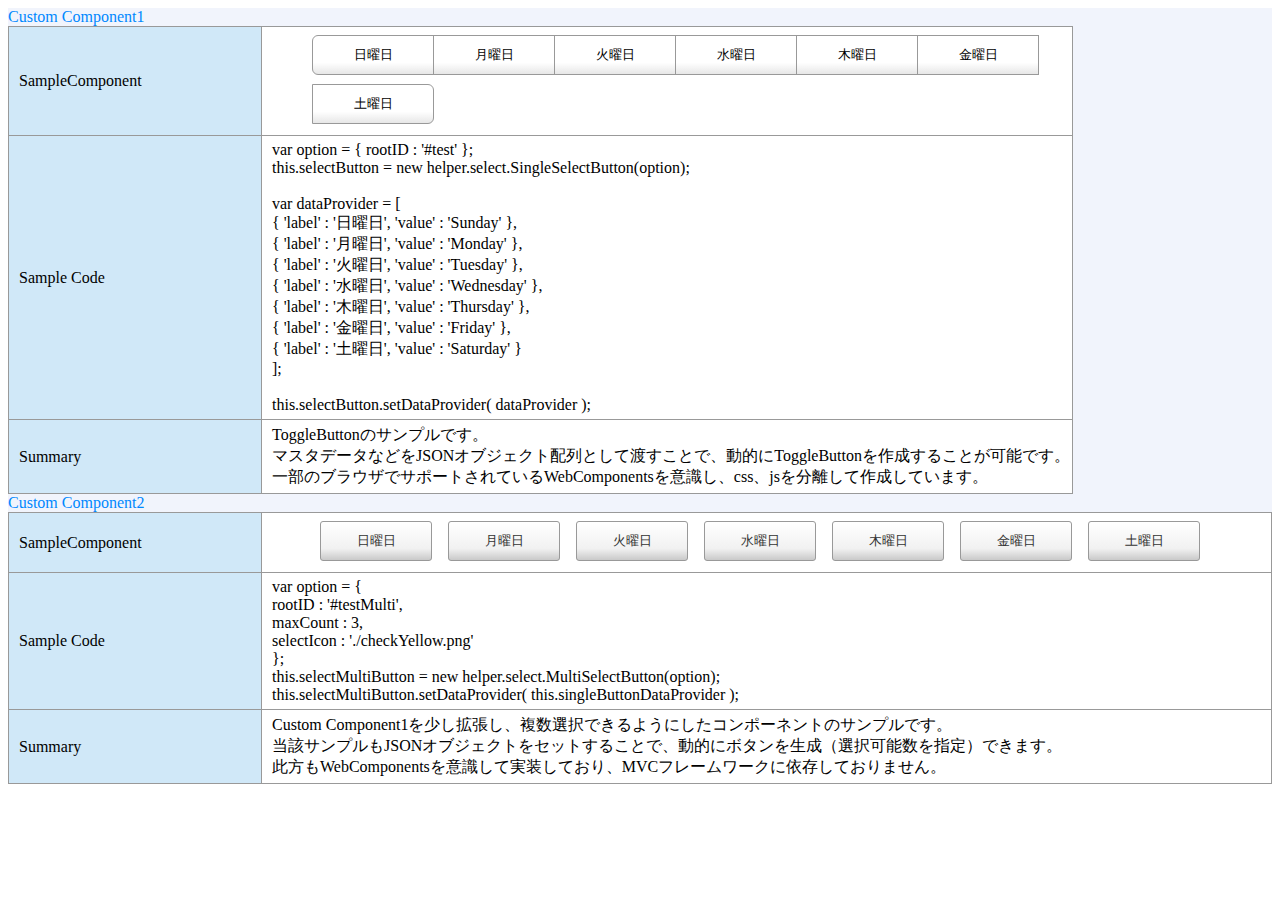
<file: select-button/sample/index.html>
﻿<html>

    <head>

        <title>Component</title>

        <meta charset="UTF-8">
        <meta name="viewport" content="width=device-width, initial-scale=0.75, user-scalable=no">

        <meta name="apple-mobile-web-app-capable" content="yes">
        <meta name="apple-mobile-web-app-status-bar-style" content="black-translucent">

        <link href="./../com/multi-select-button.css" rel="stylesheet">
        <link href="./../com/single-select-button.css" rel="stylesheet">

        <!-- Lib -->
        <script src="./../../lib/jquery-2.1.4.js"></script>
        <script src="./../../lib/underscore.js"></script>
        <script src="./../../lib/backbone.js"></script>

        <!-- Utils -->
        <script src="./../../utils/common-utils.js"></script>
        <script src="./../../utils/jquery-utils.js"></script>

        <link href="./app.css" rel="stylesheet">
        <link href="./table.css" rel="stylesheet">

        <script src="./../com/select-item-helper.js"></script>
        <script src="./../com/single-select-button.js"></script>
        <script src="./../com/multi-select-button.js"></script>

        <script src="./mycustom.js"></script>
        <script src="./startup.js"></script>

    </head>

    <body>

        <section>
            <article id="Component">

                <div>
                    <div class="spacer">
                        <span style="color: #0088FF;">Custom Component1</span><br />

                        <table class="tableSpace tablePadding">
                            <tbody>
                                <tr>
                                    <td class="column columnBlue">
                                        SampleComponent
                                    </td>
                                    <td class="column columnWhite">
                                        <ul id="test"></ul><br/>
                                    </td>
                                </tr>
                                <tr>
                                    <td class="column columnBlue">
                                        Sample Code
                                    </td>
                                    <td class="column columnWhite">
                                        var option = { rootID : '#test' };<br />
                                        this.selectButton = new helper.select.SingleSelectButton(option);<br />
                                        <br />
                                        var dataProvider = [<br />
                                            { 'label' : '日曜日', 'value' : 'Sunday' },<br />
                                            { 'label' : '月曜日', 'value' : 'Monday' },<br />
                                            { 'label' : '火曜日', 'value' : 'Tuesday' },<br />
                                            { 'label' : '水曜日', 'value' : 'Wednesday' },<br />
                                            { 'label' : '木曜日', 'value' : 'Thursday' },<br />
                                            { 'label' : '金曜日', 'value' : 'Friday' },<br />
                                            { 'label' : '土曜日', 'value' : 'Saturday' }<br />
                                        ];<br />
                                        <br />
                                        this.selectButton.setDataProvider( dataProvider );<br />
                                    </td>
                                </tr>
                                <tr>
                                    <td class="column columnBlue">
                                        Summary
                                    </td>
                                    <td class="column columnWhite">
                                        ToggleButtonのサンプルです。<br/>
                                        マスタデータなどをJSONオブジェクト配列として渡すことで、動的にToggleButtonを作成することが可能です。<br/>
                                        一部のブラウザでサポートされているWebComponentsを意識し、css、jsを分離して作成しています。
                                    </td>
                                </tr>
                            </tbody>
                        </table>
                    </div>
                </div>

                <div>
                    <div class="spacer">

                        <span style="color: #0088FF;">Custom Component2</span><br />
                        <table width="100%" class="tableSpace tablePadding">
                            <tbody>
                                <tr>
                                    <td class="column columnBlue">
                                        SampleComponent
                                    </td>
                                    <td class="column columnWhite">
                                        <ul id="testMulti"></ul><br/>
                                    </td>
                                </tr>
                                <tr>
                                    <td class="column columnBlue">
                                        Sample Code
                                    </td>
                                    <td class="column columnWhite">
                                        var option = {<br />
                                            rootID : '#testMulti',<br />
                                            maxCount : 3,<br />
                                            selectIcon : './checkYellow.png'<br />
                                        };<br />
                                        this.selectMultiButton = new helper.select.MultiSelectButton(option);<br />
                                        this.selectMultiButton.setDataProvider( this.singleButtonDataProvider );<br />
                                    </td>
                                </tr>
                                <tr>
                                    <td class="column columnBlue">
                                        Summary
                                    </td>
                                    <td class="column columnWhite">
                                        Custom Component1を少し拡張し、複数選択できるようにしたコンポーネントのサンプルです。<br/>
                                        当該サンプルもJSONオブジェクトをセットすることで、動的にボタンを生成（選択可能数を指定）できます。<br/>
                                        此方もWebComponentsを意識して実装しており、MVCフレームワークに依存しておりません。
                                    </td>
                                </tr>
                            </tbody>
                        </table>
                    </div>
                </div>

            </article>
        </section>

    </body>

</html>
</file>
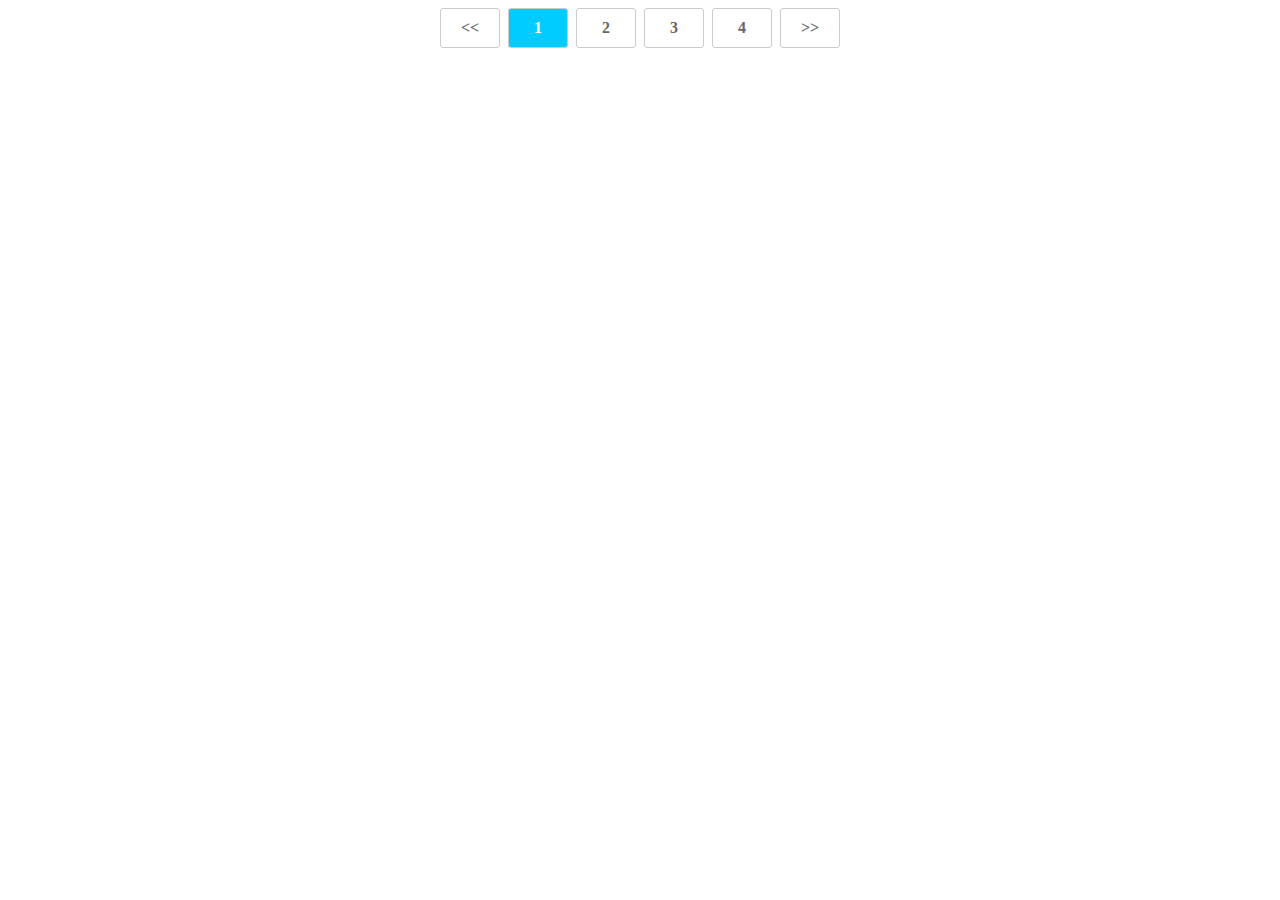
<file: page-list/sample/sample.html>
<html>

    <head>

        <script src="./../../lib/jquery-2.1.4.js"></script>
        <script src="./../com/page-list.js"></script>
        <script src="./../../utils/common-utils.js"></script>

        <script src="./app.js"></script>
        <link href="./app.css" rel="stylesheet">

    </head>

    <body>

        <header>
        </header>

        <main>
            <div id="page_container"></div>
            <div id="page_index"></div>
        </main>

        <footer>
        </footer>

    </body>

</html>
</file>
<file: select-button/com/multi-select-button.css>
@charset "UTF-8";

.toggleSelect-multi {
    margin-left: 0px;
    list-style: none;
    box-sizing: border-box;
}

.list-common-multi {
    display: table;
    float: left;
    margin-left: 8px;
    margin-right: 8px;
    margin-bottom: 6px;
    margin-top: 3px;
    min-width: 110px;
}

.toggleSelect-multi li span {
    display:block;
    position:relative;
    height:28px;
    cursor:pointer;
    padding-top:10px;
    border:1px #999 solid;
    -moz-border-radius:3px;
    -webkit-border-radius:3px;
    border-radius:3px;
    color:#333;
    font-size:13px;
    text-align:center;
    vertical-align:middle;
    white-space:nowrap;
    background-image:-moz-linear-gradient(19% 103% 90deg,#c9c9c9 0%,#f1f1f1 30%,#fff 100%);
    background-image:-webkit-gradient(linear,19% 103%,19% 6%,color-stop(0,#c9c9c9),color-stop(0.3,#f1f1f1),color-stop(1,#fff));
    background-image:-webkit-linear-gradient(0deg,#c9c9c9 0%,#f1f1f1 30%,#fff 100%);
    background-image:-ms-linear-gradient(0deg,#c9c9c9 0%,#f1f1f1 30%,#fff 100%);
    background-image:linear-gradient(0deg,#c9c9c9 0%,#f1f1f1 30%,#fff 100%);
}

.toggleSelect-multi li span:hover {
    background-image: -moz-linear-gradient(19% 103% 0deg,#86bee4 0%,#c9e2f3 30%,#f6fafd 100%);
    background-image: -webkit-gradient(linear,19% 103%,19% 6%,color-stop(0,#86bee4),color-stop(0.3,#c9e2f3),color-stop(1,#f6fafd));
    background-image: -webkit-linear-gradient(90deg,#86bee4 0%,#c9e2f3 30%,#f6fafd 100%);
    background-image: -ms-linear-gradient(0deg,#86bee4 0%,#c9e2f3 30%,#f6fafd 100%);
    background-image: linear-gradient(0deg,#86bee4 0%,#c9e2f3 30%,#f6fafd 100%);
}

.toggleSelect-multi li .list-on-multi,
.toggleSelect-multi li .list-on-multi:active {
	border:1px #338915 solid;
	color:#fff;
	vertical-align:middle;
	background-image:-moz-linear-gradient(45% 107% 90deg,#337309 0%,#338915 14%,#32a725 100%);
	background-image:-webkit-gradient(linear,45% 107%,45% 9%,color-stop(0,#337309),color-stop(0.14,#338915),color-stop(1,#32a725));
	background-image:-webkit-linear-gradient(0deg,#337309 0%,#338915 14%,#32a725 100%);
	background-image:-ms-linear-gradient(0deg,#337309 0%,#338915 14%,#32a725 100%);
	background-image:linear-gradient(0deg,#337309 0%,#338915 14%,#32a725 100%);

}

.toggleSelect-multi li .list-on-multi:hover {
    border: 1px #32a725 solid;
    vertical-align: middle;
    background-image: -moz-linear-gradient(62% 100% 90deg,#569c27 0%,#aaeba3 100%);
    background-image: -webkit-gradient(linear,62% 100%,62% 4%,color-stop(0,#569c27),color-stop(1,#aaeba3));
    background-image: -webkit-linear-gradient(0deg,#569c27 0%,#aaeba3 100%);
    background-image: -ms-linear-gradient(0deg,#569c27 0%,#aaeba3 100%);
    background-image: linear-gradient(0deg,#569c27 0%,#aaeba3 100%);
}

.toggleSelect-multi li .list-on-multi img {
	position: absolute;
	left: 8px;
	top: 12px;
}
</file>
<file: select-button/com/single-select-button.css>
@charset "UTF-8";


.toggleSelect {
    margin-left: 0px;
    list-style: none;
    box-sizing: border-box;
}

.list-common {
    display: table;
    float: left;
    margin-right: -1px;
    margin-bottom: 6px;
    margin-top: 3px;
    min-width: 100px;
}

.toggleSelect li:first-child span {
	-moz-border-top-left-radius: 6px;
	-webkit-border-top-left-radius: 6px;
	border-top-left-radius: 6px;
	-moz-border-bottom-left-radius: 6px;
	-webkit-border-bottom-left-radius: 6px;
	border-bottom-left-radius: 6px;
}

.toggleSelect li:last-child span {
	-moz-border-top-right-radius: 6px;
	-webkit-border-top-right-radius: 6px;
	border-top-right-radius: 6px;
	-moz-border-bottom-right-radius: 6px;
	-webkit-border-bottom-right-radius: 6px;
	border-bottom-right-radius: 6px;
}

.toggleSelect li span {
	display:block;
	cursor:pointer;
	height:28px;
	padding:0 10px;
	padding-top:10px;
	border:1px #999 solid;
	font-size:13px;
	text-align:center;
	vertical-align:middle;
	white-space:nowrap;
	background-image:-moz-linear-gradient(33% 104% 90deg,#e7e7e7 0%,#fff 30%,#fff 100%);
	background-image:-webkit-gradient(linear,33% 104%,33% 0%,color-stop(0,#e7e7e7),color-stop(0.3,#fff),color-stop(1,#fff));
	background-image:-webkit-linear-gradient(90deg,#e7e7e7 0%,#fff 30%,#fff 100%);
	background-image:-ms-linear-gradient(0deg,#e7e7e7 0%,#fff 30%,#fff 100%);
	background-image:linear-gradient(0deg,#e7e7e7 0%,#fff 30%,#fff 100%);
}

.toggleSelect li span:hover {
    background-image: -moz-linear-gradient(19% 103% 0deg,#86bee4 0%,#c9e2f3 30%,#f6fafd 100%);
    background-image: -webkit-gradient(linear,19% 103%,19% 6%,color-stop(0,#86bee4),color-stop(0.3,#c9e2f3),color-stop(1,#f6fafd));
    background-image: -webkit-linear-gradient(90deg,#86bee4 0%,#c9e2f3 30%,#f6fafd 100%);
    background-image: -ms-linear-gradient(0deg,#86bee4 0%,#c9e2f3 30%,#f6fafd 100%);
    background-image: linear-gradient(0deg,#86bee4 0%,#c9e2f3 30%,#f6fafd 100%);
}

.toggleSelect li .list-on,
.toggleSelect li .list-on:hover,
.toggleSelect li .list-on:active {
    color: #FFF;
    background-image: -moz-linear-gradient(50% 0% -90deg,#1345a2 0%,#448ee1 100%);
    background-image: -webkit-gradient(linear,50% 0%,50% 100%,color-stop(0,#1345a2),color-stop(1,#448ee1));
    background-image: -webkit-linear-gradient(-90deg,#1345a2 0%,#448ee1 100%);
    background-image: -ms-linear-gradient(180deg,#1345a2 0%,#448ee1 100%);
    background-image: linear-gradient(180deg,#1345a2 0%,#448ee1 100%);
}
</file>
<file: select-button/sample/app.css>
@charset "UTF-8";


section {
    background-color: #F1F4FC;
}
</file>
<file: select-button/sample/table.css>
@charset "UTF-8";

.tableMargin {
    margin-top: 10px;
	margin-bottom: 10px;
}

.tableSpace {
    border-spacing: 0px;
    border-collapse: collapse;
}

.tablePadding {
    padding: 6px 6px 6px 6px;
}

.columnYellow {
    background-color: #fff5c8;
    width: 100px;
}
.columnWhite {
    background-color: #ffffff;
}
.columnBlue {
    background-color: #d0e8f8;
    width: 240px;
}

.column {
    border-top-style: none;
    padding: 2px;
    border: 1px #999 solid;
    padding-top: 5px;
    padding-bottom: 5px;
    padding-left: 10px;
}

.responsible-table {
	width: 420px;
}

.full-table {
    width: 930px;
}

@media screen and (max-width: 399px) {

	.responsible-table {
	    width: 380px;
	}

}
</file>
<file: page-list/sample/app.css>
#page_container {
    width: 100%;
    text-align: center;
}

.pagination {
    position: relative;
    padding-bottom: 3px;
    overflow: hidden;
    width:100%;
}
.pagination ul {
    display:inline-block;
    position: relative;
    list-style: none;
    padding:0;
    margin:0;
}
.pagination ul li {
    position: relative;
    float: left;
    margin: 0 4px;
    cursor: pointer;
}

.pagination ul li a.goto_back,
.pagination ul li a.goto_next {
    position: relative;
    top: 0px;
    width: 40px;
    display: inline-block;
}
.pagination ul li a {
    width: 40px;
    padding:10px 9px;
    background-color:#fff;
    display:block;
    color: #666;
    text-align: center;
    font-weight: bold;
    border-radius: 3px;
    text-decoration: none;
    border: 1px solid #ccc;
}
.pagination ul li a.goto_back:before {
    font-family: 'myfont';
    font-style: normal;
    font-weight: normal;
    top: 1px;
    position: relative;
    -webkit-font-smoothing: antialiased;
    -moz-osx-font-smoothing: grayscale;
}
.pagination ul li a.goto_next:after {
    font-family: 'myfont';
    font-style: normal;
    font-weight: normal;
    top: 1px;
    position: relative;
    -webkit-font-smoothing: antialiased;
    -moz-osx-font-smoothing: grayscale;
}
.pagination ul li a.active,
.pagination ul li a:hover {
    background-color: #00ccff;
    color: #fff;
    text-decoration: none;
    width: 40px;
}
</file>
